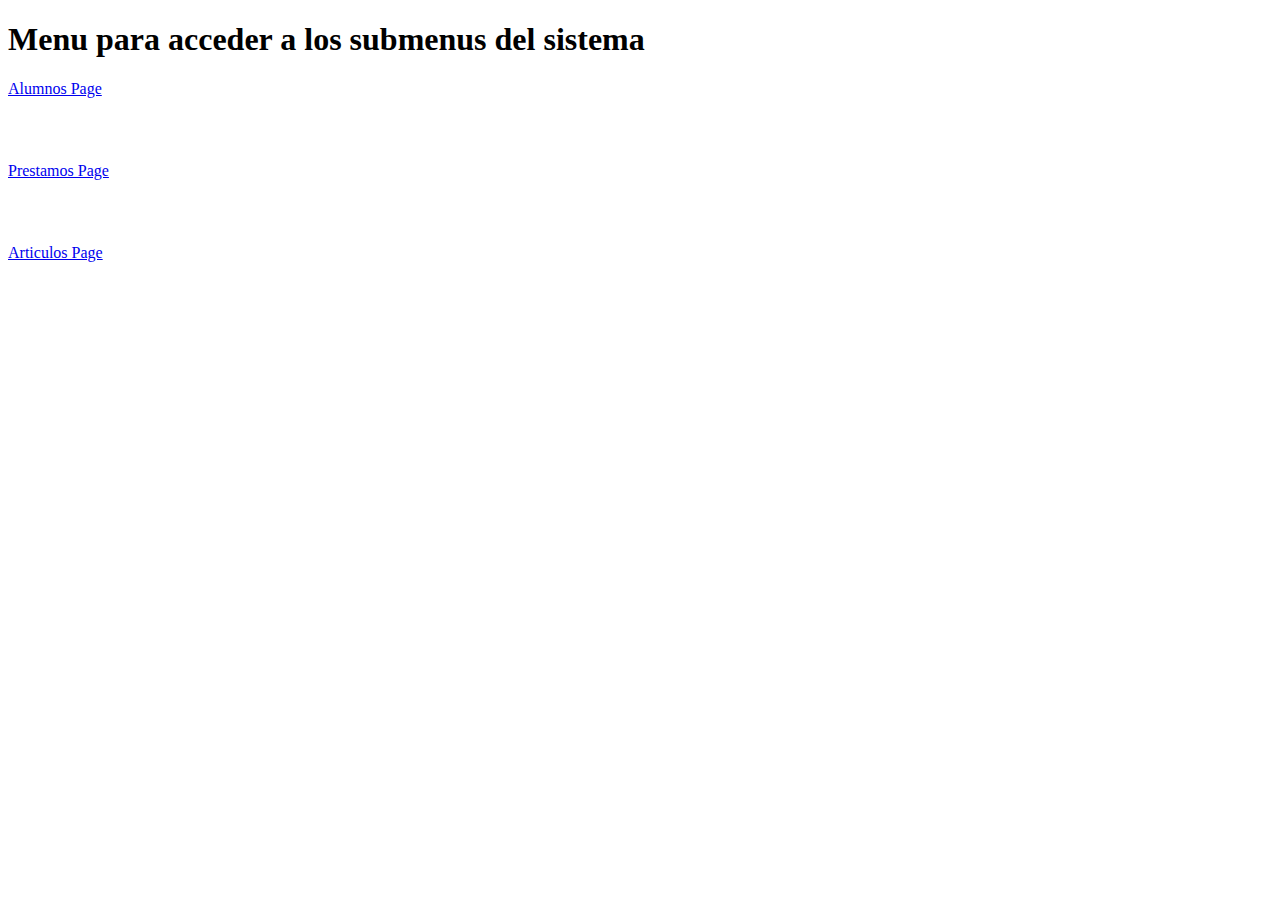
<file: main/index.html>
<!DOCTYPE html>
<html lang="en">
<head>
    <meta charset="UTF-8">
    <meta name="viewport" content="width=device-width, initial-scale=1.0">
    <title>Menu de Acceso</title>
    <link rel="stylesheet" href="/main/css/styles.css">
    <link rel="shortcut icon" href="/static/icon.png" type="image/png">
</head>
<body>

    <h1>Menu para acceder a los submenus del sistema</h1>


    <div class="spacing">
        <a href="/main/alumnos.html">Alumnos Page</a>
    
        <a href="/main/prestamos.html">Prestamos Page</a>
    
        <a href="/main/articulos.html">Articulos Page</a>
    </div>

    
</body>
</html>
</file>
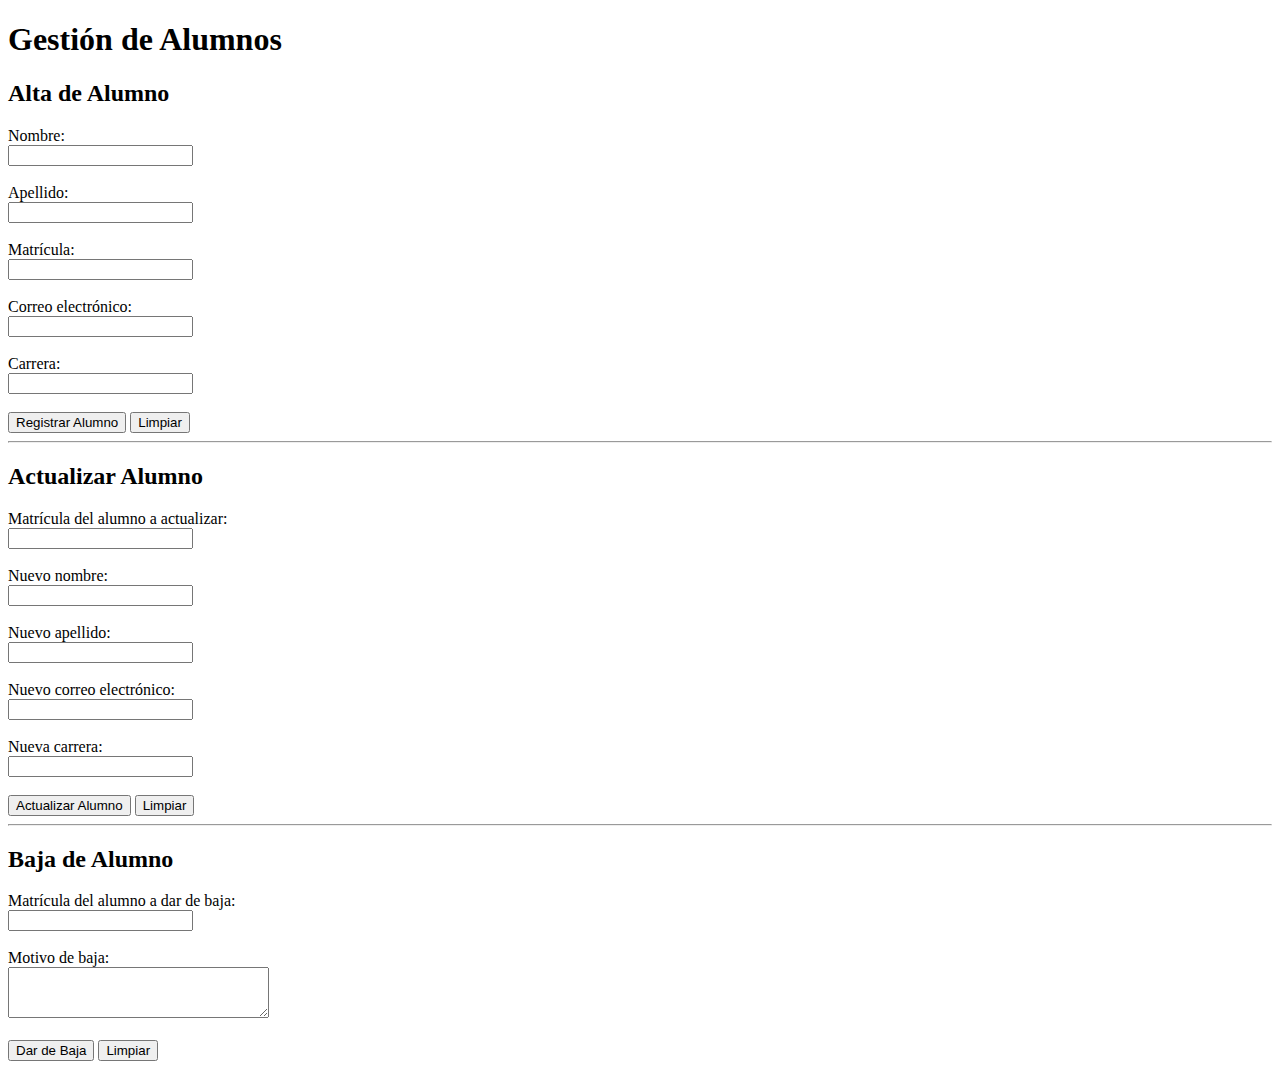
<file: main/alumnos.html>
<!DOCTYPE html>
<html lang="en">
<head>
    <meta charset="UTF-8">
    <meta name="viewport" content="width=device-width, initial-scale=1.0">
    <title>Alumnos</title>
    <link rel="shortcut icon" href="/static/icon.png" type="image/png">
</head>
<body>
     <h1>Gestión de Alumnos</h1>

    <section>
        <h2>Alta de Alumno</h2>
        <form action="alta_alumno.php" method="POST">
            <label for="nombre_alta">Nombre:</label><br>
            <input type="text" id="nombre_alta" name="nombre" required><br><br>

            <label for="apellido_alta">Apellido:</label><br>
            <input type="text" id="apellido_alta" name="apellido" required><br><br>

            <label for="matricula_alta">Matrícula:</label><br>
            <input type="text" id="matricula_alta" name="matricula" required><br><br>

            <label for="email_alta">Correo electrónico:</label><br>
            <input type="email" id="email_alta" name="email" required><br><br>

            <label for="carrera_alta">Carrera:</label><br>
            <input type="text" id="carrera_alta" name="carrera"><br><br>

            <button type="submit">Registrar Alumno</button>
            <button type="reset">Limpiar</button>
        </form>
    </section>

    <hr>

    <section>
        <h2>Actualizar Alumno</h2>
        <form action="actualizar_alumno.php" method="POST">
            <label for="matricula_upd">Matrícula del alumno a actualizar:</label><br>
            <input type="text" id="matricula_upd" name="matricula" required><br><br>

            <label for="nombre_upd">Nuevo nombre:</label><br>
            <input type="text" id="nombre_upd" name="nombre"><br><br>

            <label for="apellido_upd">Nuevo apellido:</label><br>
            <input type="text" id="apellido_upd" name="apellido"><br><br>

            <label for="email_upd">Nuevo correo electrónico:</label><br>
            <input type="email" id="email_upd" name="email"><br><br>

            <label for="carrera_upd">Nueva carrera:</label><br>
            <input type="text" id="carrera_upd" name="carrera"><br><br>

            <button type="submit">Actualizar Alumno</button>
            <button type="reset">Limpiar</button>
        </form>
    </section>

    <hr>

    <section>
        <h2>Baja de Alumno</h2>
        <form action="baja_alumno.php" method="POST">
            <label for="matricula_baja">Matrícula del alumno a dar de baja:</label><br>
            <input type="text" id="matricula_baja" name="matricula" required><br><br>

            <label for="motivo_baja">Motivo de baja:</label><br>
            <textarea id="motivo_baja" name="motivo" rows="3" cols="30"></textarea><br><br>

            <button type="submit">Dar de Baja</button>
            <button type="reset">Limpiar</button>
        </form>
    </section>
    
</body>
</html>
</file>
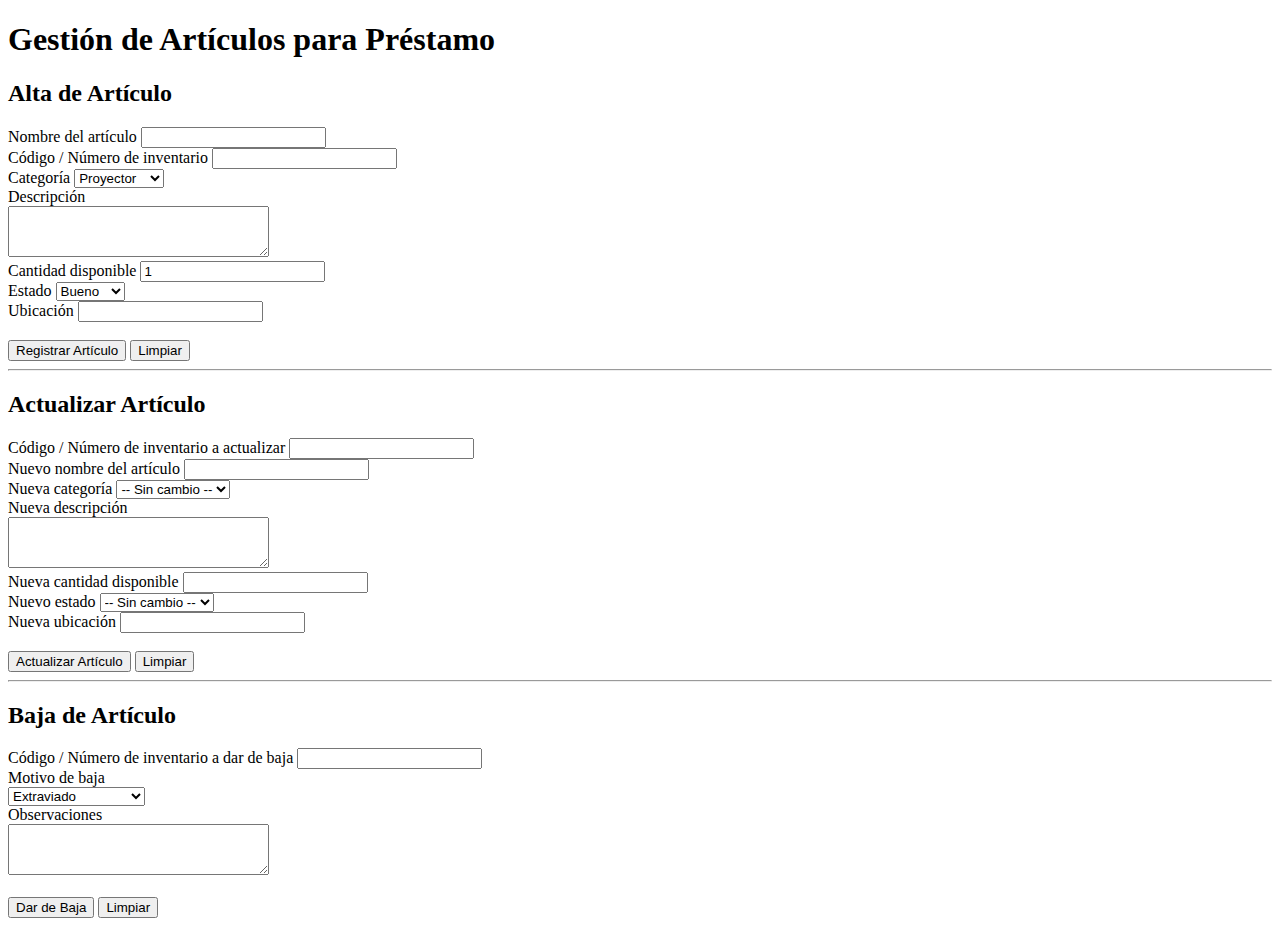
<file: main/articulos.html>
<!DOCTYPE html>
<html lang="es">
<head>
    <meta charset="UTF-8">
    <meta name="viewport" content="width=device-width, initial-scale=1.0">
    <title>Gestión de Artículos</title>
    <link rel="shortcut icon" href="/static/icon.png" type="image/png">
</head>
<body>

    <h1>Gestión de Artículos para Préstamo</h1>

    <h2>Alta de Artículo</h2>
    <form action="alta_articulo.php" method="POST">

        <label for="nombre_alta">Nombre del artículo</label>
        <input type="text" id="nombre_alta" name="nombre" required><br>

        <label for="codigo_alta">Código / Número de inventario</label>
        <input type="text" id="codigo_alta" name="codigo" required><br>

        <label for="categoria_alta">Categoría</label>
        <select id="categoria_alta" name="categoria">
            <option value="proyector">Proyector</option>
            <option value="geodesia">Geodesia</option>
            <option value="computo">Cómputo</option>
            <option value="electronica">Electrónica</option>
            <option value="laboratorio">Laboratorio</option>
            <option value="otro">Otro</option>
        </select><br>

        <label for="descripcion_alta">Descripción</label><br>
        <textarea id="descripcion_alta" name="descripcion" rows="3" cols="30"></textarea><br>

        <label for="cantidad_alta">Cantidad disponible</label>
        <input type="number" id="cantidad_alta" name="cantidad" min="1" value="1" required><br>

        <label for="estado_alta">Estado</label>
        <select id="estado_alta" name="estado">
            <option value="bueno">Bueno</option>
            <option value="regular">Regular</option>
            <option value="malo">Malo</option>
        </select><br>

        <label for="ubicacion_alta">Ubicación</label>
        <input type="text" id="ubicacion_alta" name="ubicacion"><br><br>

        <button type="submit">Registrar Artículo</button>
        <button type="reset">Limpiar</button>
    </form>

    <hr>

    <h2>Actualizar Artículo</h2>
    <form action="actualizar_articulo.php" method="POST">

        <label for="codigo_upd">Código / Número de inventario a actualizar</label>
        <input type="text" id="codigo_upd" name="codigo" required><br>

        <label for="nombre_upd">Nuevo nombre del artículo</label>
        <input type="text" id="nombre_upd" name="nombre"><br>

        <label for="categoria_upd">Nueva categoría</label>
        <select id="categoria_upd" name="categoria">
            <option value="">-- Sin cambio --</option>
            <option value="proyector">Proyector</option>
            <option value="geodesia">Geodesia</option>
            <option value="computo">Cómputo</option>
            <option value="electronica">Electrónica</option>
            <option value="laboratorio">Laboratorio</option>
            <option value="otro">Otro</option>
        </select><br>

        <label for="descripcion_upd">Nueva descripción</label><br>
        <textarea id="descripcion_upd" name="descripcion" rows="3" cols="30"></textarea><br>

        <label for="cantidad_upd">Nueva cantidad disponible</label>
        <input type="number" id="cantidad_upd" name="cantidad" min="0"><br>

        <label for="estado_upd">Nuevo estado</label>
        <select id="estado_upd" name="estado">
            <option value="">-- Sin cambio --</option>
            <option value="bueno">Bueno</option>
            <option value="regular">Regular</option>
            <option value="malo">Malo</option>
        </select><br>

        <label for="ubicacion_upd">Nueva ubicación</label>
        <input type="text" id="ubicacion_upd" name="ubicacion"><br><br>

        <button type="submit">Actualizar Artículo</button>
        <button type="reset">Limpiar</button>
    </form>

    <hr>

    <h2>Baja de Artículo</h2>
    <form action="baja_articulo.php" method="POST">

        <label for="codigo_baja">Código / Número de inventario a dar de baja</label>
        <input type="text" id="codigo_baja" name="codigo" required><br>

        <label for="motivo_baja">Motivo de baja</label><br>
        <select id="motivo_baja" name="motivo">
            <option value="extraviado">Extraviado</option>
            <option value="danado">Dañado / Inservible</option>
            <option value="obsoleto">Obsoleto</option>
            <option value="otro">Otro</option>
        </select><br>

        <label for="observaciones_baja">Observaciones</label><br>
        <textarea id="observaciones_baja" name="observaciones" rows="3" cols="30"></textarea><br><br>

        <button type="submit">Dar de Baja</button>
        <button type="reset">Limpiar</button>
    </form>

</body>
</html>
</file>
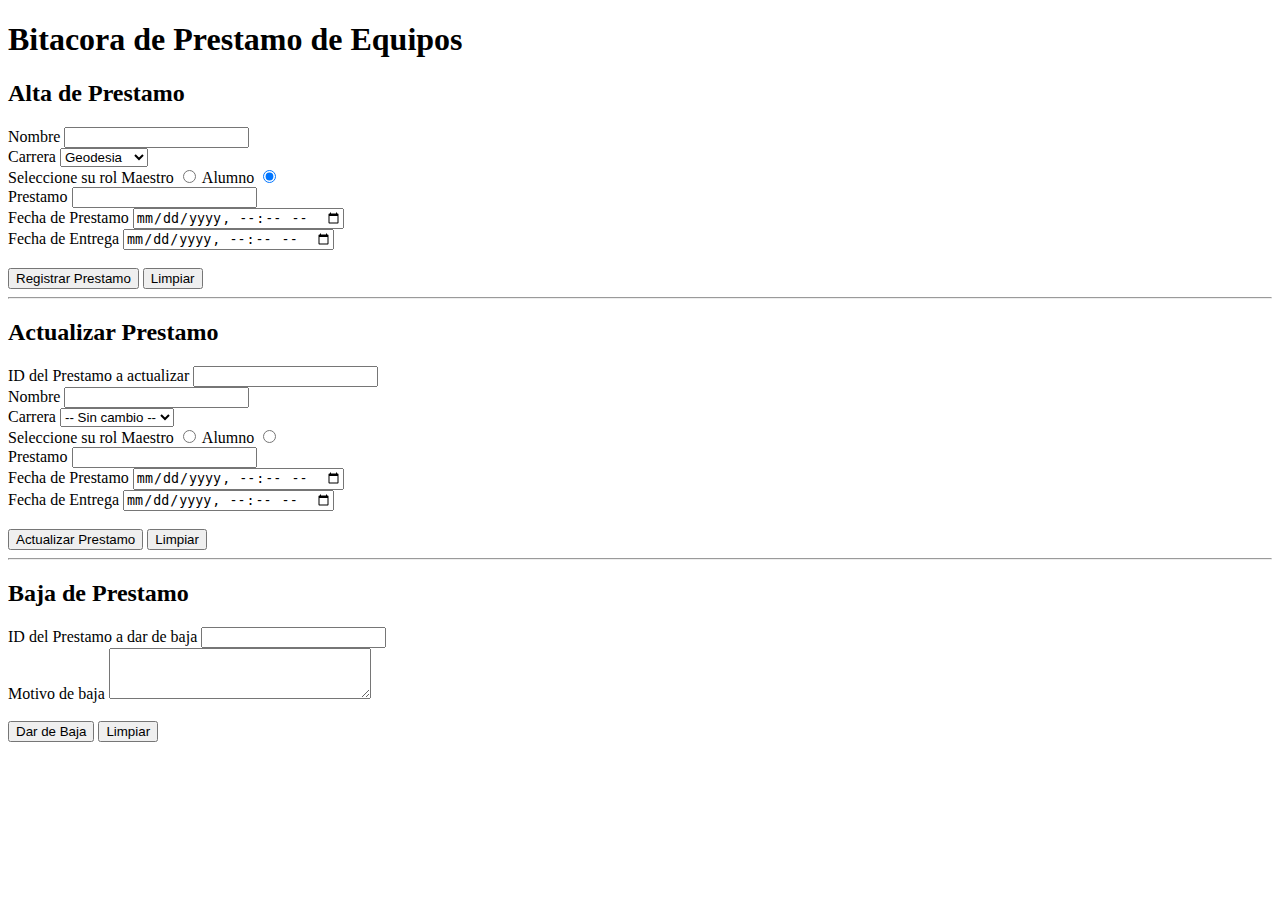
<file: main/prestamos.html>
<!DOCTYPE html>
<html lang="es">
<head>
    <meta charset="UTF-8">
    <meta name="viewport" content="width=device-width, initial-scale=1.0">
    <title>Bitacora de Prestamo de Equipos</title>
    <link rel="shortcut icon" href="/static/icon.png" type="image/png">
</head>
<body>

    <h1>Bitacora de Prestamo de Equipos</h1>
    <h2>Alta de Prestamo</h2>
    <form action="alta_prestamo.php" method="POST">

        <label for="nombre_alta">Nombre</label>
        <input type="text" id="nombre_alta" name="nombre" required><br>

        <label for="carrera_alta">Carrera</label>
        <select id="carrera_alta" name="carrera">
            <option value="geodesia">Geodesia</option>
            <option value="sistemas">Sistemas</option>
            <option value="civil">Civil</option>
            <option value="electronica">Electrónica</option>
        </select><br>

        <label>Seleccione su rol</label>
        Maestro <input type="radio" name="rol" value="maestro">
        Alumno <input type="radio" name="rol" value="alumno" checked><br>

        <label for="prestamo_alta">Prestamo</label>
        <input type="text" id="prestamo_alta" name="prestamo" required><br>

        <label for="fecha_prestamo_alta">Fecha de Prestamo</label>
        <input type="datetime-local" id="fecha_prestamo_alta" name="fecha_prestamo" required><br>

        <label for="fecha_entrega_alta">Fecha de Entrega</label>
        <input type="datetime-local" id="fecha_entrega_alta" name="fecha_entrega" required><br><br>

        <button type="submit">Registrar Prestamo</button>
        <button type="reset">Limpiar</button>
    </form>

    <hr>
    <h2>Actualizar Prestamo</h2>

    <form action="actualizar_prestamo.php" method="POST">

        <label for="id_upd">ID del Prestamo a actualizar</label>
        <input type="text" id="id_upd" name="id_prestamo" required><br>

        <label for="nombre_upd">Nombre</label>
        <input type="text" id="nombre_upd" name="nombre"><br>

        <label for="carrera_upd">Carrera</label>
        <select id="carrera_upd" name="carrera">
            <option value="">-- Sin cambio --</option>
            <option value="geodesia">Geodesia</option>
            <option value="sistemas">Sistemas</option>
            <option value="civil">Civil</option>
            <option value="electronica">Electrónica</option>
        </select><br>

        <label>Seleccione su rol</label>
        Maestro <input type="radio" name="rol" value="maestro">
        Alumno <input type="radio" name="rol" value="alumno"><br>

        <label for="prestamo_upd">Prestamo</label>
        <input type="text" id="prestamo_upd" name="prestamo"><br>

        <label for="fecha_prestamo_upd">Fecha de Prestamo</label>
        <input type="datetime-local" id="fecha_prestamo_upd" name="fecha_prestamo"><br>

        <label for="fecha_entrega_upd">Fecha de Entrega</label>
        <input type="datetime-local" id="fecha_entrega_upd" name="fecha_entrega"><br><br>

        <button type="submit">Actualizar Prestamo</button>
        <button type="reset">Limpiar</button>
    </form>

    <hr>

    <h2>Baja de Prestamo</h2>
    <form action="baja_prestamo.php" method="POST">

        <label for="id_baja">ID del Prestamo a dar de baja</label>
        <input type="text" id="id_baja" name="id_prestamo" required><br>

        <label for="motivo_baja">Motivo de baja</label>
        <textarea id="motivo_baja" name="motivo" rows="3" cols="30"></textarea><br><br>

        <button type="submit">Dar de Baja</button>
        <button type="reset">Limpiar</button>
    </form>

</body>
</html>
</file>
<file: main/css/styles.css>
.spacing {
    margin-bottom: 20px;
    display: flex;
    flex-direction: column;
    gap: 4rem;
}
</file>
